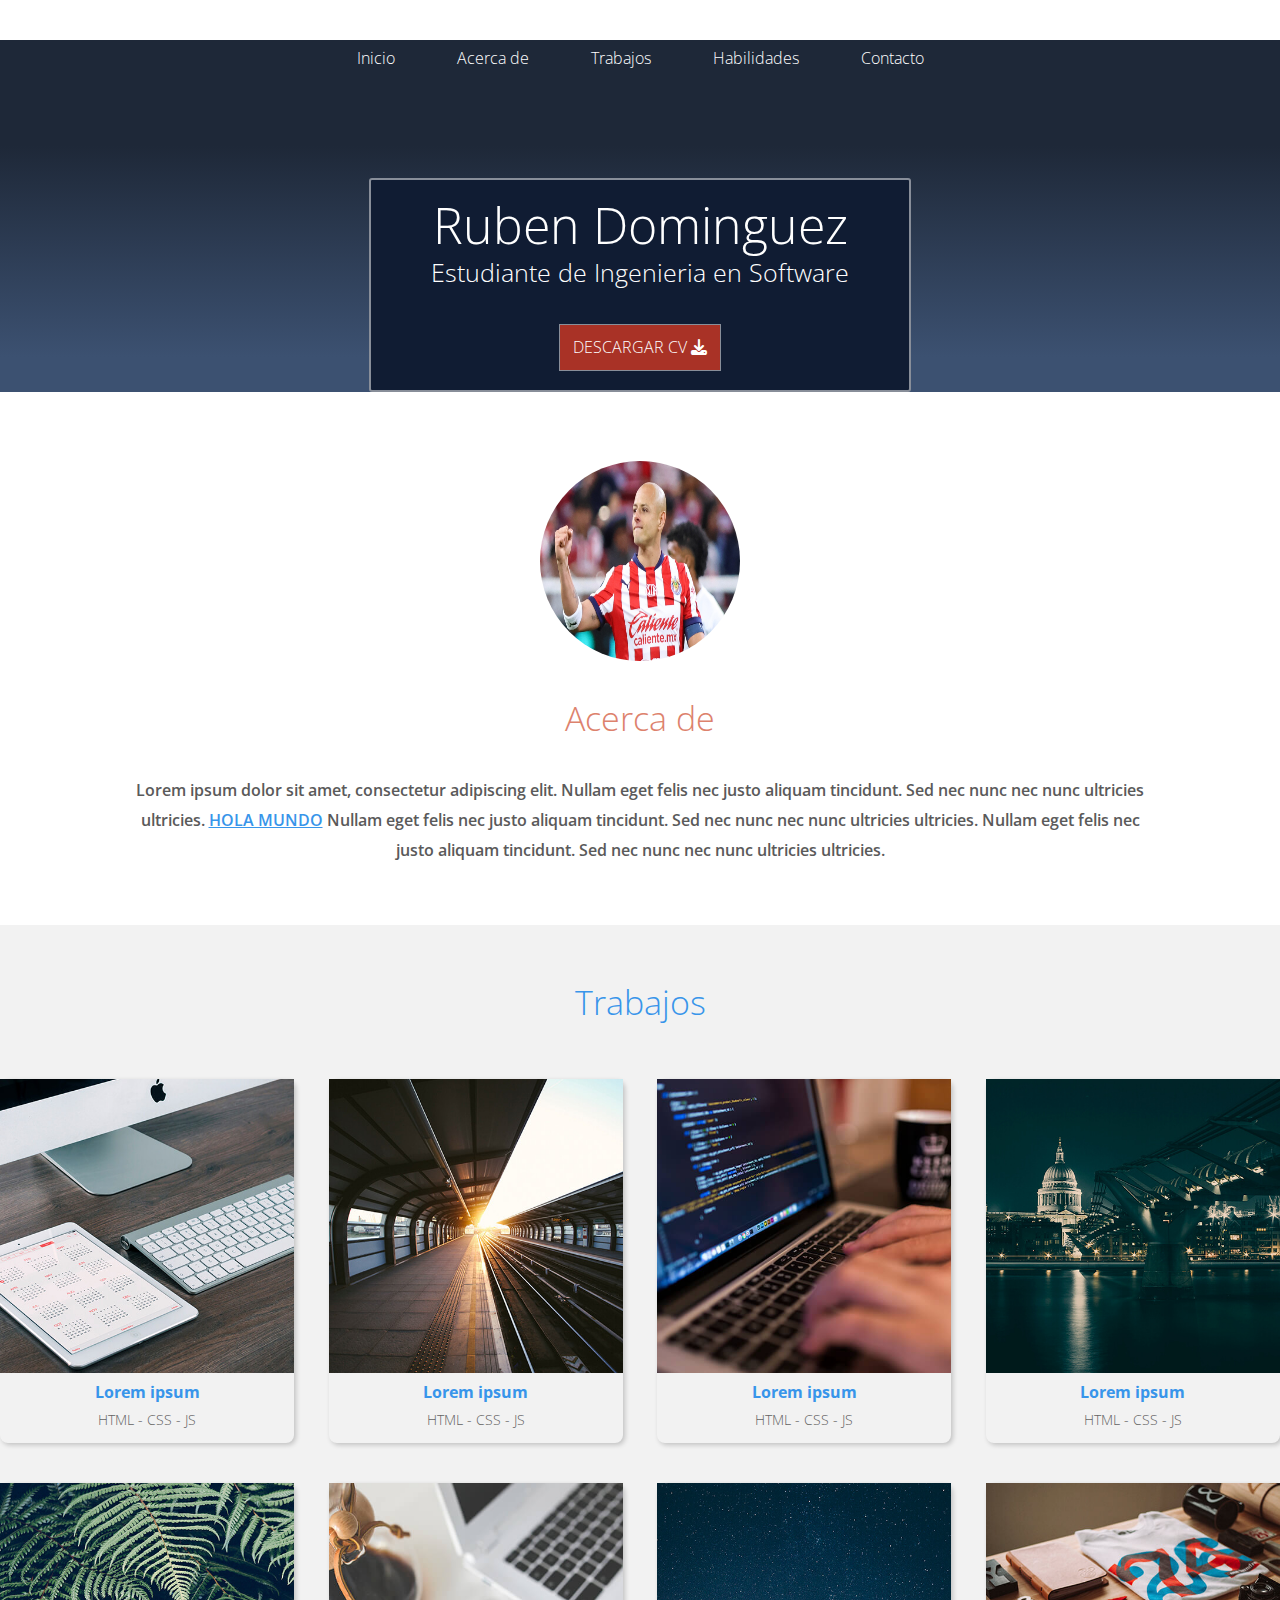
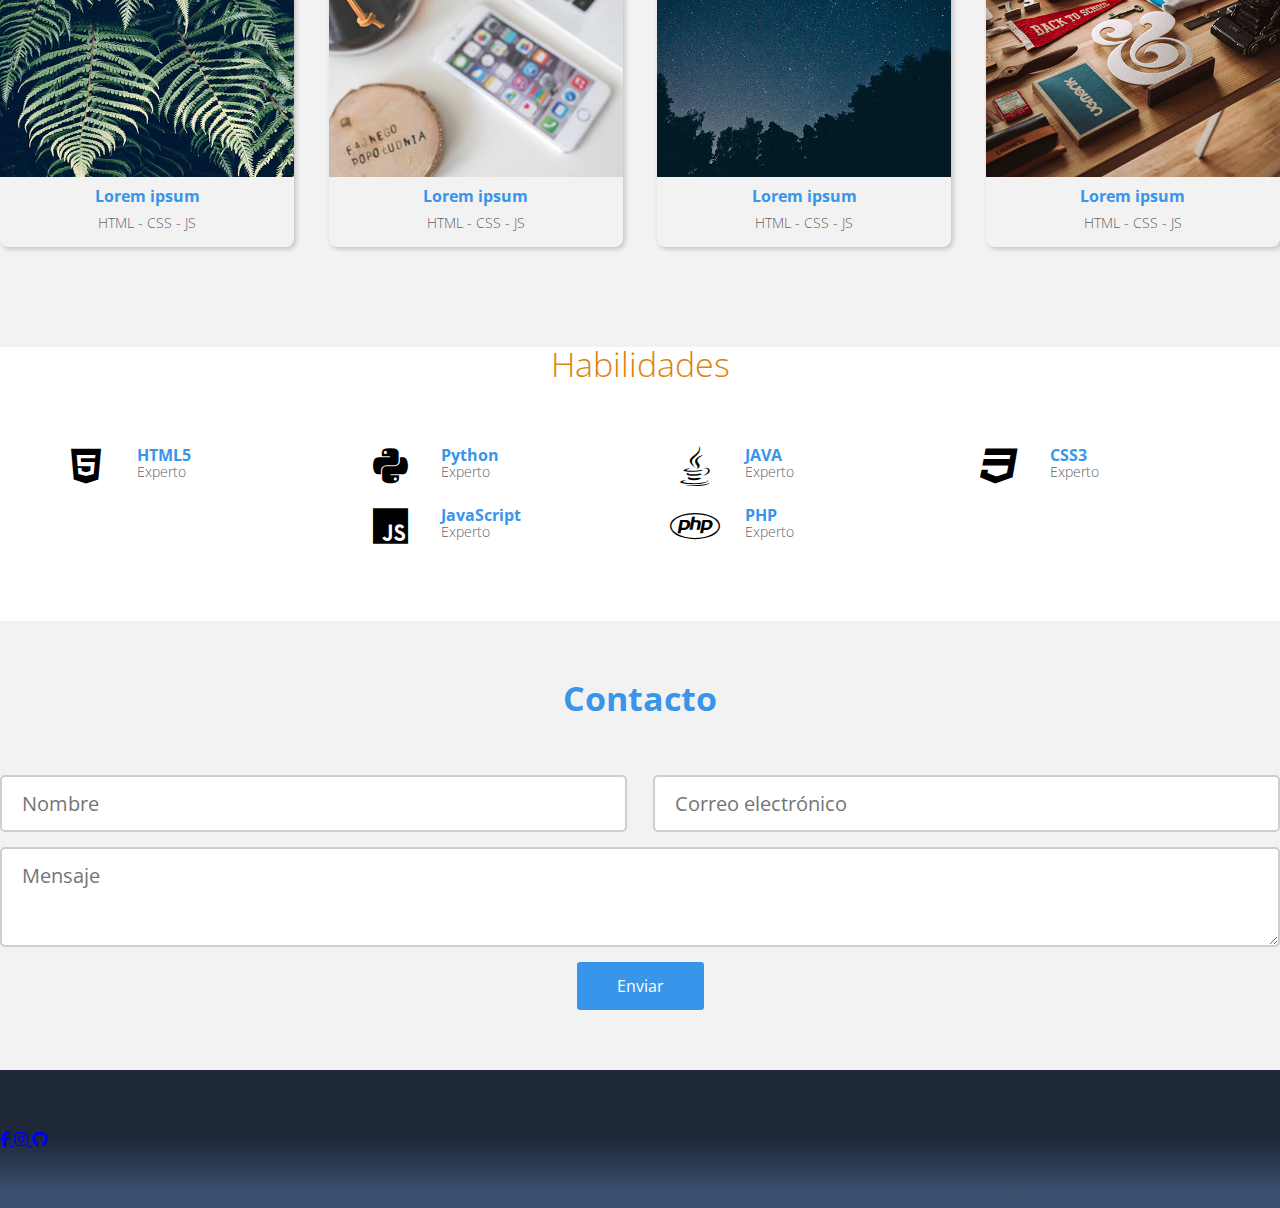
<file: index.html>
<!DOCTYPE html>

<html lang="es-MX">

<head>
  <!-- meta: Define información sobre el documento, como la codificación y la compatibilidad -->
  <meta charset="UTF-8" />
  <meta name="viewport" content="width=device-width, initial-scale=1.0" />

  <!--Tipografias-->
  <link rel="preconnect" href="https://fonts.googleapis.com" />
  <link rel="preconnect" href="https://fonts.gstatic.com" crossorigin />
  <link href="https://fonts.googleapis.com/css2?family=Open+Sans:ital,wght@0,300..800;1,300..800&display=swap"
    rel="stylesheet" />

  <!--Estilos-->
  <!-- link: Se usa para enlazar archivos externos, como hojas de estilo CSS -->
  <link rel="stylesheet" href="./css/normalize.css" />
  <link rel="stylesheet" href="./css/styles.css" />
  <link rel="stylesheet" href="./icons/fontawesome-free-6.7.2-web/css/all.min.css" />

  <!--Scripts-->
  <!-- script: Permite incluir código JavaScript en la página -->
  <script src="./js/modernizr-custom.js"></script>

  <!-- title: Define el título de la página que aparece en la pestaña del navegador -->
  <title>Mi portafolio</title>
</head>

<body>
  <!-- header: Representa el encabezado de la página, que suele contener el logo y la navegación -->
  <header class="open-sans-font">
    <!-- La etiqueta <div> se usa para agrupar elementos y estructurar el contenido en bloques -->
    <div>
      <!-- La etiqueta <h1> representa el título principal de la página. Solo se debe usar una vez por página para mantener la jerarquía del contenido -->
      <h1></h1>
    </div>

    <div class="container">
      <!-- La etiqueta <nav> se usa para definir una sección de navegación -->
      <nav class="menu">
        <!-- La etiqueta <a> se usa para crear enlaces a otras páginas o secciones de la misma página -->
        <a href="#">Inicio</a>
        <a href="#">Acerca de</a>
        <a href="#">Trabajos</a>
        <a href="#">Habilidades</a>
        <a href="#">Contacto</a>
      </nav>
      <div class="container-text">
        <div class="text">
          <!-- Las etiquetas <h1> a <h6> representan títulos con diferentes niveles de importancia -->
          <!-- Nota sobre <h1>:Se recomienda usar solo una etiqueta <h1> por página, ya que representa el título principal del contenido. Usar más de una podría afectar la accesibilidad y el SEO -->
          <h1 class="name">Ruben Dominguez</h1>
          <h2 class="profession">Estudiante de Ingenieria en Software</h2>
          <!-- La etiqueta <button> se usa para representar un botón interactivo -->
          <button class="btn-cv">Descargar CV <i class="fa-solid fa-download"></i></button>
        </div>
      </div>
    </div>
  </header>

  <!-- main: Contiene el contenido principal de la página -->
  <main class="open-sans-font">
    <br>
    <!-- section: Representa una sección o área de contenido -->
    <section id="section-about">
      <div class="container">
        <div class="photo">
          <!-- La etiqueta <img> se usa para mostrar imágenes en la página -->
          <img src="./img/123.jpg" width="200px" height="200px" alt="Ruben Dominguez" />
        </div>
        <div class="text">
          <h3 class="title">Acerca de</h3>
          <!-- La etiqueta <p> se usa para representar un párrafo de texto -->
          <!-- La etiqueta <span> se usa para aplicar estilos a una parte específica del texto -->
          <p>
            Lorem ipsum dolor sit amet, consectetur adipiscing elit. Nullam
            eget felis nec justo aliquam tincidunt. Sed nec nunc nec nunc
            ultricies ultricies. <span class="bold">HOLA MUNDO</span> Nullam eget felis nec justo aliquam
            tincidunt. Sed nec nunc nec nunc ultricies ultricies. Nullam eget
            felis nec justo aliquam tincidunt. Sed nec nunc nec nunc ultricies
            ultricies.
          </p>
        </div>
      </div>
    </section>

    <!-- Diferencia entre ID y Class -->
    <!-- El atributo "id" se usa para identificar un único elemento en la página, debe ser único en todo el documento. -->
    <!-- El atributo "class" se usa para definir un conjunto de elementos con estilos o comportamientos similares. -->

    <section id="section-jobs">
      <div class="container">
        <h3 class="title">Trabajos</h3>
        <div class="container-jobs">
          <div class="job">
            <div class="img-job">
              <img src="./img/trabajos/1.jpg" alt="Lorem ipsum" />
            </div>
            <div class="description">
              <p class="name">Lorem ipsum</p>
              <p class="category">HTML - CSS - JS</p>
            </div>
          </div>
          <div class="job">
            <div class="img-job">
              <img src="./img/trabajos/2.jpg" alt="Lorem ipsum" />
            </div>
            <div class="description">
              <p class="name">Lorem ipsum</p>
              <p class="category">HTML - CSS - JS</p>
            </div>
          </div>
          <div class="job">
            <div class="img-job">
              <img src="./img/trabajos/3.jpg" alt="Lorem ipsum" />
            </div>
            <div class="description">
              <p class="name">Lorem ipsum</p>
              <p class="category">HTML - CSS - JS</p>
            </div>
          </div>
          <div class="job">
            <div class="img-job">
              <img src="./img/trabajos/4.jpg" alt="Lorem ipsum" />
            </div>
            <div class="description">
              <p class="name">Lorem ipsum</p>
              <p class="category">HTML - CSS - JS</p>
            </div>
          </div>
          <div class="job">
            <div class="img-job">
              <img src="./img/trabajos/5.jpg" alt="Lorem ipsum" />
            </div>
            <div class="description">
              <p class="name">Lorem ipsum</p>
              <p class="category">HTML - CSS - JS</p>
            </div>
          </div>
          <div class="job">
            <div class="img-job">
              <img src="./img/trabajos/6.jpg" alt="Lorem ipsum" />
            </div>
            <div class="description">
              <p class="name">Lorem ipsum</p>
              <p class="category">HTML - CSS - JS</p>
            </div>
          </div>
          <div class="job">
            <div class="img-job">
              <img src="./img/trabajos/7.jpg" alt="Lorem ipsum" />
            </div>
            <div class="description">
              <p class="name">Lorem ipsum</p>
              <p class="category">HTML - CSS - JS</p>
            </div>
          </div>
          <div class="job">
            <div class="img-job">
              <img src="./img/trabajos/8.jpg" alt="Lorem ipsum" />
            </div>
            <div class="description">
              <p class="name">Lorem ipsum</p>
              <p class="category">HTML - CSS - JS</p>
            </div>
          </div>
        </div>
      </div>
    </section>

    <section id="section-skills">
      <div class="container">
        <h3 class="title">Habilidades</h3>
        <div class="container-skills">
          <div class="skill">
            <div class="icon-skill">
              <i class="fa-brands fa-html5"></i>
            </div>
            <div class="description">
              <p class="name">HTML5</p>
              <p class="category">Experto</p>
            </div>
          </div>
          <div class="skill">
            <div class="icon-skill">
              <i class="fa-brands fa-python"></i>
            </div>
            <div class="description">
              <p class="name">Python</p>
              <p class="category">Experto</p>
            </div>
          </div>
          <div class="skill">
            <div class="icon-skill">
              <i class="fa-brands fa-java"></i>
            </div>
            <div class="description">
              <p class="name">JAVA</p>
              <p class="category">Experto</p>
            </div>
          </div>
          <div class="skill">
            <div class="icon-skill">
              <i class="fa-brands fa-css3"></i>
            </div>
            <div class="description">
              <p class="name">CSS3</p>
              <p class="category">Experto</p>
            </div>
          </div>
          <div class="skill">
            <div class="icon-skill">
              <i class="fa-brands fa-js"></i>
            </div>
            <div class="description">
              <p class="name">JavaScript</p>
              <p class="category">Experto</p>
            </div>
          </div>
          <div class="skill">
            <div class="icon-skill">
              <i class="fa-brands fa-php"></i>
            </div>
            <div class="description">
              <p class="name">PHP</p>
              <p class="category">Experto</p>
            </div>
          </div>
        </div>
      </div>
    </section>
  </main>

  <!-- footer: Representa el pie de página con información adicional o enlaces -->
  <footer class="open-sans-font">
    <div class="container">
      <section id="section-contact">
        <h3 class="title">Contacto</h3>
        <!-- La etiqueta <form> se usa para crear formularios interactivos -->
        <form class="form-message" action="">
          <!-- La etiqueta <input> se usa para crear campos de entrada de texto, como cajas de texto, botones y casillas de verificación -->
          <input type="text" name="nombre" placeholder="Nombre" required/>
          <input type="email" name="email" placeholder="Correo electrónico" required/>
          <!-- La etiqueta <textarea> se usa para crear áreas de texto multilínea -->
          <textarea name="mensaje" placeholder="Mensaje" required></textarea>
          <input class="btn-send-msg" type="submit" value="Enviar">
          <!-- La etiqueta <type> define el tipo de entrada -->
          <!-- La etiqueta <name> asigna un nombre al campo para identificarlo en el backend -->
          <!-- La etiqueta <placeholder> muestra un texto de ayuda en el campo -->
          <!-- La etiqueta <required> indica que el campo es obligatorio-->
          <!-- La etiqueta <value> define el valor del botón -->
        </form>
      </section>
    </div>

    <section id="section-social-media">
      <div class="social-floating-bar">
        <a href="https://www.facebook.com/share/1AQ185bzVC/" class="facebook" target="_blank">
            <i class="fa-brands fa-facebook-f"></i>
        </a>
        <a href="https://www.instagram.com/ruben_dh21?igsh=MTR1NWpoMWM3ZzZ1Mw== " class="instagram" target="_blank">
            <i class="fa-brands fa-instagram"></i>
        </a>
        <a href="https://github.com/12rubendh " class="github" target="_blank">
            <i class="fa-brands fa-github"></i>
        </a>
    </div>
    </section>
  </footer>
</body>

</html>
</file>
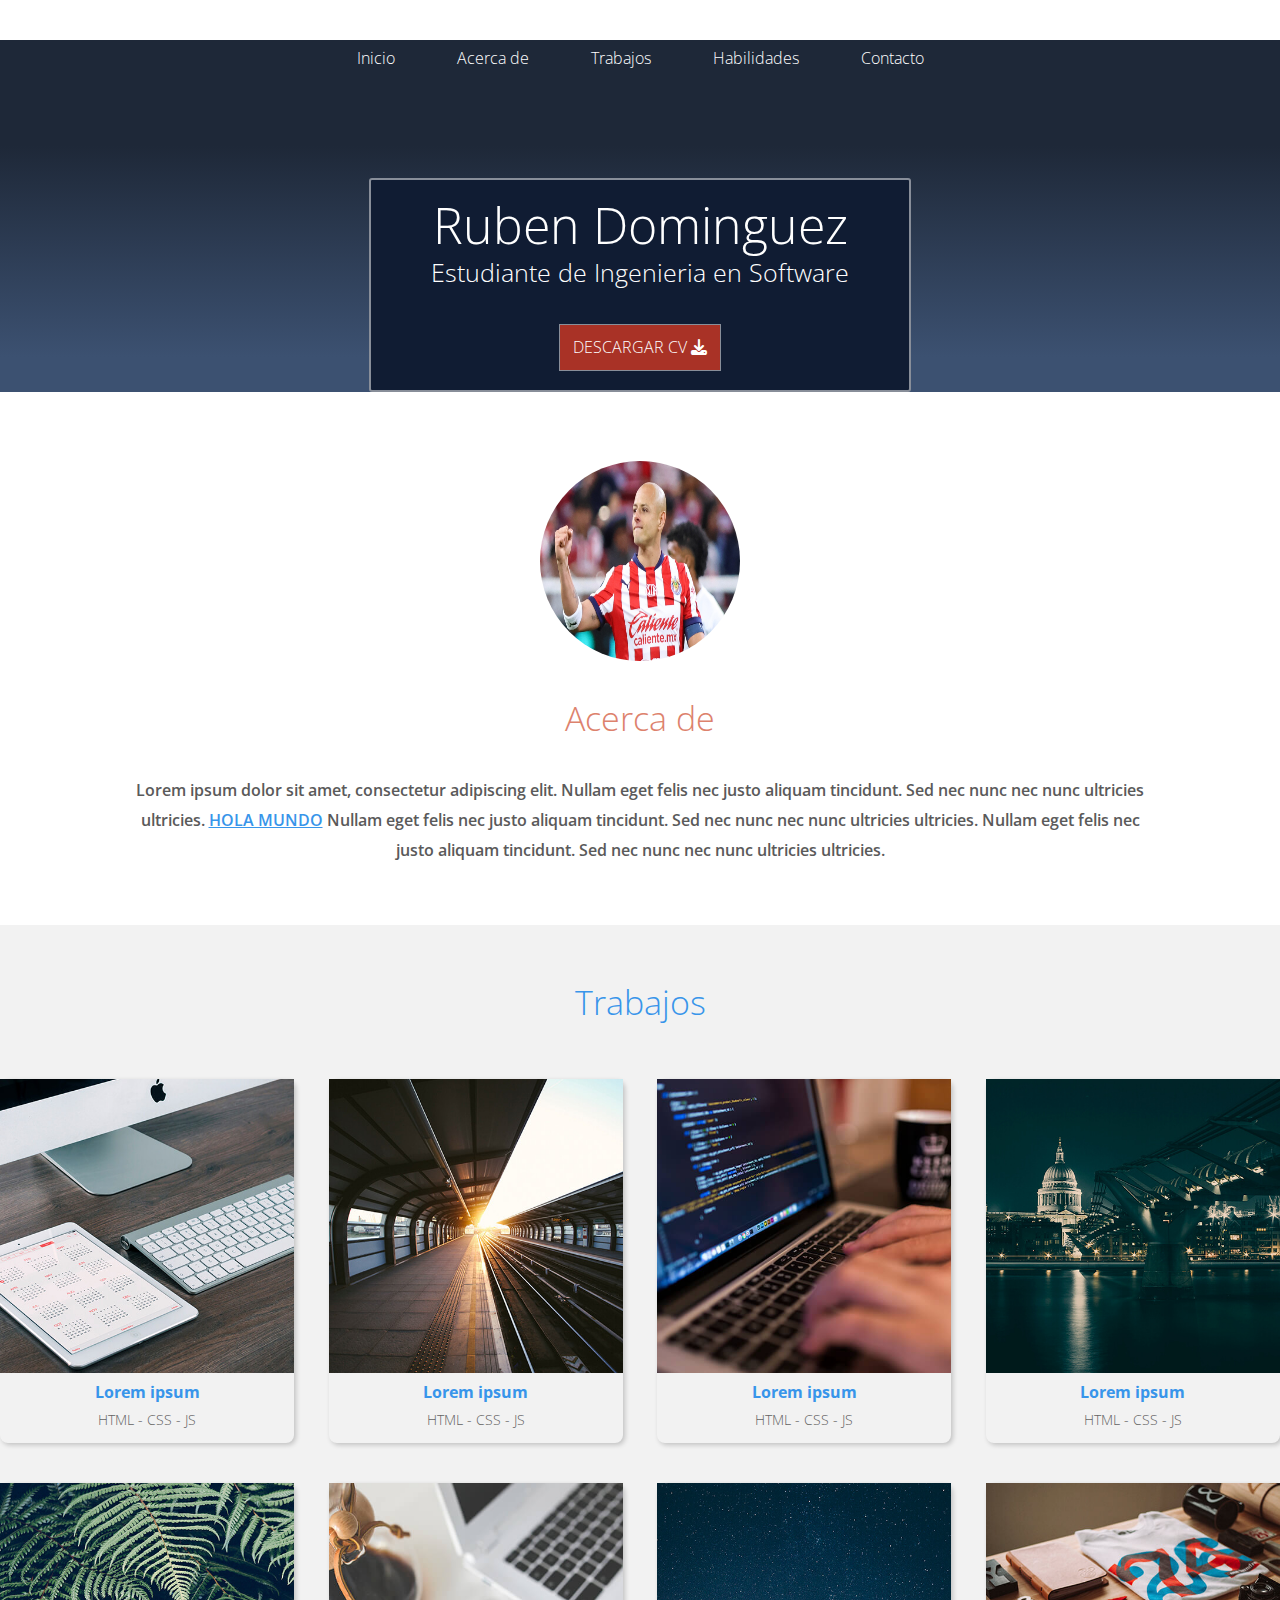
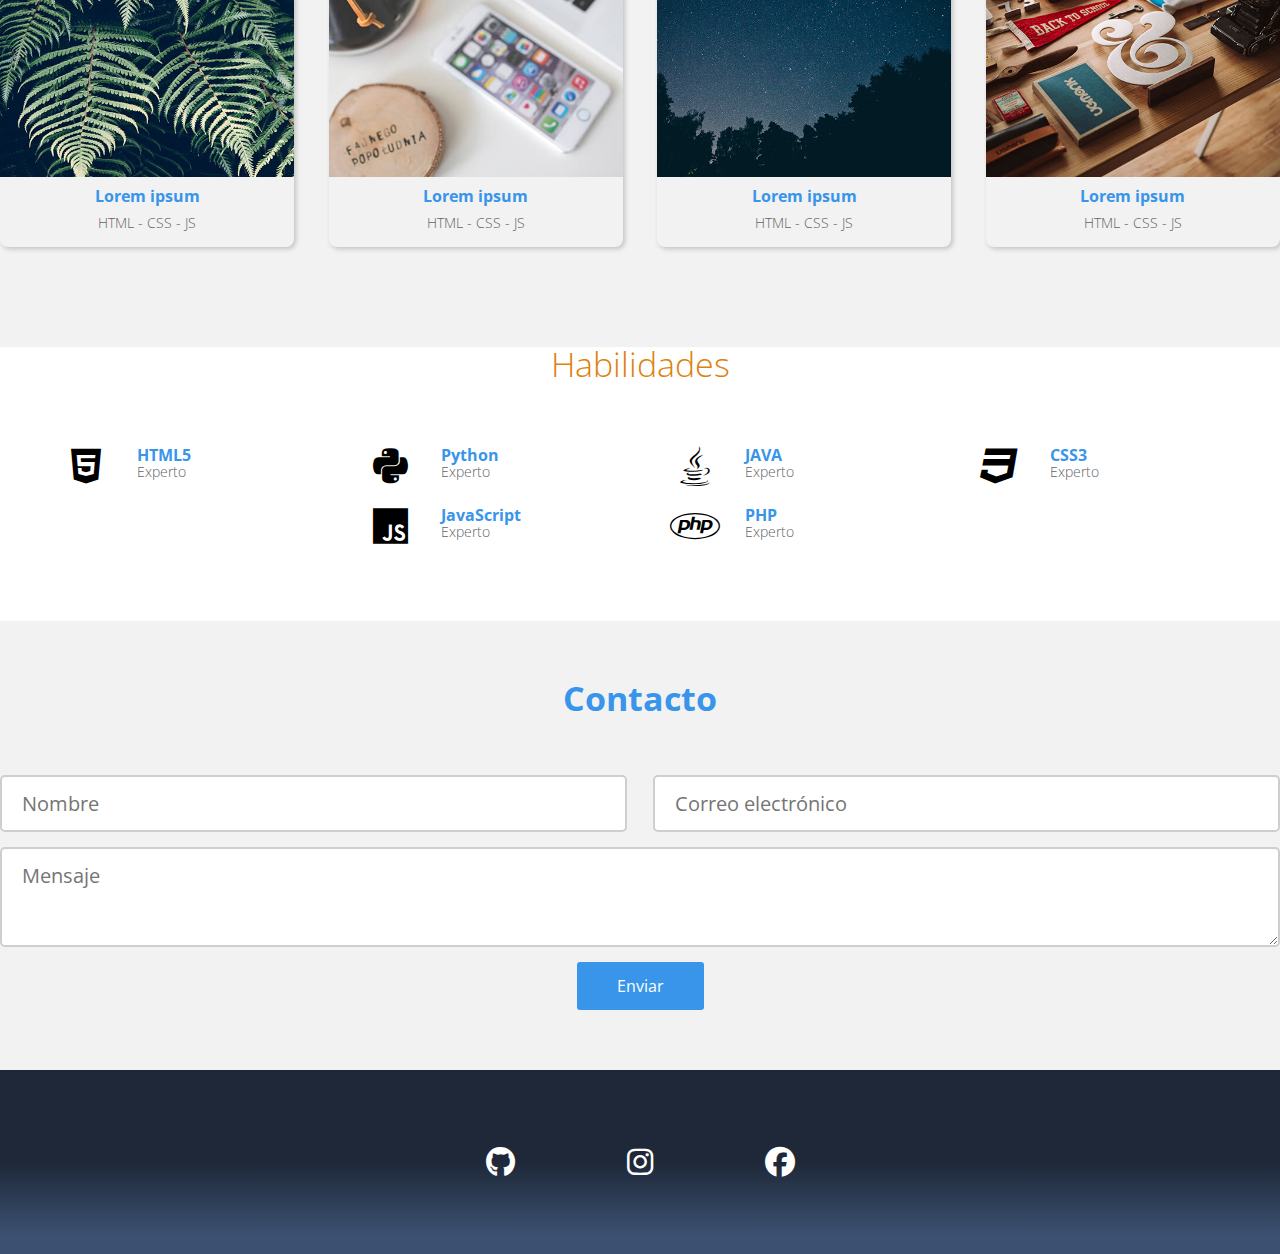
<file: html/index.html>
<!DOCTYPE html>

<html lang="es-MX">

<head>
  <!-- meta: Define información sobre el documento, como la codificación y la compatibilidad -->
  <meta charset="UTF-8" />
  <meta name="viewport" content="width=device-width, initial-scale=1.0" />

  <!--Tipografias-->
  <link rel="preconnect" href="https://fonts.googleapis.com" />
  <link rel="preconnect" href="https://fonts.gstatic.com" crossorigin />
  <link href="https://fonts.googleapis.com/css2?family=Open+Sans:ital,wght@0,300..800;1,300..800&display=swap"
    rel="stylesheet" />

  <!--Estilos-->
  <!-- link: Se usa para enlazar archivos externos, como hojas de estilo CSS -->
  <link rel="stylesheet" href="../css/normalize.css" />
  <link rel="stylesheet" href="../css/styles.css" />
  <link rel="stylesheet" href="../icons/fontawesome-free-6.7.2-web/css/all.min.css" />

  <!--Scripts-->
  <!-- script: Permite incluir código JavaScript en la página -->
  <script src="../js/modernizr-custom.js"></script>

  <!-- title: Define el título de la página que aparece en la pestaña del navegador -->
  <title>Mi portafolio</title>
</head>

<body>
  <!-- header: Representa el encabezado de la página, que suele contener el logo y la navegación -->
  <header class="open-sans-font">
    <!-- La etiqueta <div> se usa para agrupar elementos y estructurar el contenido en bloques -->
    <div>
      <!-- La etiqueta <h1> representa el título principal de la página. Solo se debe usar una vez por página para mantener la jerarquía del contenido -->
      <h1></h1>
    </div>

    <div class="container">
      <!-- La etiqueta <nav> se usa para definir una sección de navegación -->
      <nav class="menu">
        <!-- La etiqueta <a> se usa para crear enlaces a otras páginas o secciones de la misma página -->
        <a href="#">Inicio</a>
        <a href="#">Acerca de</a>
        <a href="#">Trabajos</a>
        <a href="#">Habilidades</a>
        <a href="#">Contacto</a>
      </nav>
      <div class="container-text">
        <div class="text">
          <!-- Las etiquetas <h1> a <h6> representan títulos con diferentes niveles de importancia -->
          <!-- Nota sobre <h1>:Se recomienda usar solo una etiqueta <h1> por página, ya que representa el título principal del contenido. Usar más de una podría afectar la accesibilidad y el SEO -->
          <h1 class="name">Ruben Dominguez</h1>
          <h2 class="profession">Estudiante de Ingenieria en Software</h2>
          <!-- La etiqueta <button> se usa para representar un botón interactivo -->
          <button class="btn-cv">Descargar CV <i class="fa-solid fa-download"></i></button>
        </div>
      </div>
    </div>
  </header>

  <!-- main: Contiene el contenido principal de la página -->
  <main class="open-sans-font">
    <br>
    <!-- section: Representa una sección o área de contenido -->
    <section id="section-about">
      <div class="container">
        <div class="photo">
          <!-- La etiqueta <img> se usa para mostrar imágenes en la página -->
          <img src="../img/123.jpg" width="200px" height="200px" alt="Ruben Dominguez" />
        </div>
        <div class="text">
          <h3 class="title">Acerca de</h3>
          <!-- La etiqueta <p> se usa para representar un párrafo de texto -->
          <!-- La etiqueta <span> se usa para aplicar estilos a una parte específica del texto -->
          <p>
            Lorem ipsum dolor sit amet, consectetur adipiscing elit. Nullam
            eget felis nec justo aliquam tincidunt. Sed nec nunc nec nunc
            ultricies ultricies. <span class="bold">HOLA MUNDO</span> Nullam eget felis nec justo aliquam
            tincidunt. Sed nec nunc nec nunc ultricies ultricies. Nullam eget
            felis nec justo aliquam tincidunt. Sed nec nunc nec nunc ultricies
            ultricies.
          </p>
        </div>
      </div>
    </section>

    <!-- Diferencia entre ID y Class -->
    <!-- El atributo "id" se usa para identificar un único elemento en la página, debe ser único en todo el documento. -->
    <!-- El atributo "class" se usa para definir un conjunto de elementos con estilos o comportamientos similares. -->

    <section id="section-jobs">
      <div class="container">
        <h3 class="title">Trabajos</h3>
        <div class="container-jobs">
          <div class="job">
            <div class="img-job">
              <img src="../img/trabajos/1.jpg" alt="Lorem ipsum" />
            </div>
            <div class="description">
              <p class="name">Lorem ipsum</p>
              <p class="category">HTML - CSS - JS</p>
            </div>
          </div>
          <div class="job">
            <div class="img-job">
              <img src="../img/trabajos/2.jpg" alt="Lorem ipsum" />
            </div>
            <div class="description">
              <p class="name">Lorem ipsum</p>
              <p class="category">HTML - CSS - JS</p>
            </div>
          </div>
          <div class="job">
            <div class="img-job">
              <img src="../img/trabajos/3.jpg" alt="Lorem ipsum" />
            </div>
            <div class="description">
              <p class="name">Lorem ipsum</p>
              <p class="category">HTML - CSS - JS</p>
            </div>
          </div>
          <div class="job">
            <div class="img-job">
              <img src="../img/trabajos/4.jpg" alt="Lorem ipsum" />
            </div>
            <div class="description">
              <p class="name">Lorem ipsum</p>
              <p class="category">HTML - CSS - JS</p>
            </div>
          </div>
          <div class="job">
            <div class="img-job">
              <img src="../img/trabajos/5.jpg" alt="Lorem ipsum" />
            </div>
            <div class="description">
              <p class="name">Lorem ipsum</p>
              <p class="category">HTML - CSS - JS</p>
            </div>
          </div>
          <div class="job">
            <div class="img-job">
              <img src="../img/trabajos/6.jpg" alt="Lorem ipsum" />
            </div>
            <div class="description">
              <p class="name">Lorem ipsum</p>
              <p class="category">HTML - CSS - JS</p>
            </div>
          </div>
          <div class="job">
            <div class="img-job">
              <img src="../img/trabajos/7.jpg" alt="Lorem ipsum" />
            </div>
            <div class="description">
              <p class="name">Lorem ipsum</p>
              <p class="category">HTML - CSS - JS</p>
            </div>
          </div>
          <div class="job">
            <div class="img-job">
              <img src="../img/trabajos/8.jpg" alt="Lorem ipsum" />
            </div>
            <div class="description">
              <p class="name">Lorem ipsum</p>
              <p class="category">HTML - CSS - JS</p>
            </div>
          </div>
        </div>
      </div>
    </section>

    <section id="section-skills">
      <div class="container">
        <h3 class="title">Habilidades</h3>
        <div class="container-skills">
          <div class="skill">
            <div class="icon-skill">
              <i class="fa-brands fa-html5"></i>
            </div>
            <div class="description">
              <p class="name">HTML5</p>
              <p class="category">Experto</p>
            </div>
          </div>
          <div class="skill">
            <div class="icon-skill">
              <i class="fa-brands fa-python"></i>
            </div>
            <div class="description">
              <p class="name">Python</p>
              <p class="category">Experto</p>
            </div>
          </div>
          <div class="skill">
            <div class="icon-skill">
              <i class="fa-brands fa-java"></i>
            </div>
            <div class="description">
              <p class="name">JAVA</p>
              <p class="category">Experto</p>
            </div>
          </div>
          <div class="skill">
            <div class="icon-skill">
              <i class="fa-brands fa-css3"></i>
            </div>
            <div class="description">
              <p class="name">CSS3</p>
              <p class="category">Experto</p>
            </div>
          </div>
          <div class="skill">
            <div class="icon-skill">
              <i class="fa-brands fa-js"></i>
            </div>
            <div class="description">
              <p class="name">JavaScript</p>
              <p class="category">Experto</p>
            </div>
          </div>
          <div class="skill">
            <div class="icon-skill">
              <i class="fa-brands fa-php"></i>
            </div>
            <div class="description">
              <p class="name">PHP</p>
              <p class="category">Experto</p>
            </div>
          </div>
        </div>
      </div>
    </section>
  </main>

  <!-- footer: Representa el pie de página con información adicional o enlaces -->
  <footer class="open-sans-font">
    <div class="container">
      <section id="section-contact">
        <h3 class="title">Contacto</h3>
        <!-- La etiqueta <form> se usa para crear formularios interactivos -->
        <form class="form-message" action="">
          <!-- La etiqueta <input> se usa para crear campos de entrada de texto, como cajas de texto, botones y casillas de verificación -->
          <input type="text" name="nombre" placeholder="Nombre" required/>
          <input type="email" name="email" placeholder="Correo electrónico" required/>
          <!-- La etiqueta <textarea> se usa para crear áreas de texto multilínea -->
          <textarea name="mensaje" placeholder="Mensaje" required></textarea>
          <input class="btn-send-msg" type="submit" value="Enviar">
          <!-- La etiqueta <type> define el tipo de entrada -->
          <!-- La etiqueta <name> asigna un nombre al campo para identificarlo en el backend -->
          <!-- La etiqueta <placeholder> muestra un texto de ayuda en el campo -->
          <!-- La etiqueta <required> indica que el campo es obligatorio-->
          <!-- La etiqueta <value> define el valor del botón -->
        </form>
      </section>
    </div>

    <section id="section-social-media">
      <div class="container">
        <a class="github" href="https://github.com/12rubendh"><i class="fa-brands fa-github"></i></a>
        <a class="instagram" href="https://www.instagram.com/ruben_dh21?igsh=MTR1NWpoMWM3ZzZ1Mw=="><i class="fa-brands fa-instagram"></i></a>
        <a class="facebook" href="https://www.facebook.com/share/1AQ185bzVC/"><i class="fa-brands fa-facebook"></i></a>
      </div>
    </section>
  </footer>
</body>

</html>
</file>
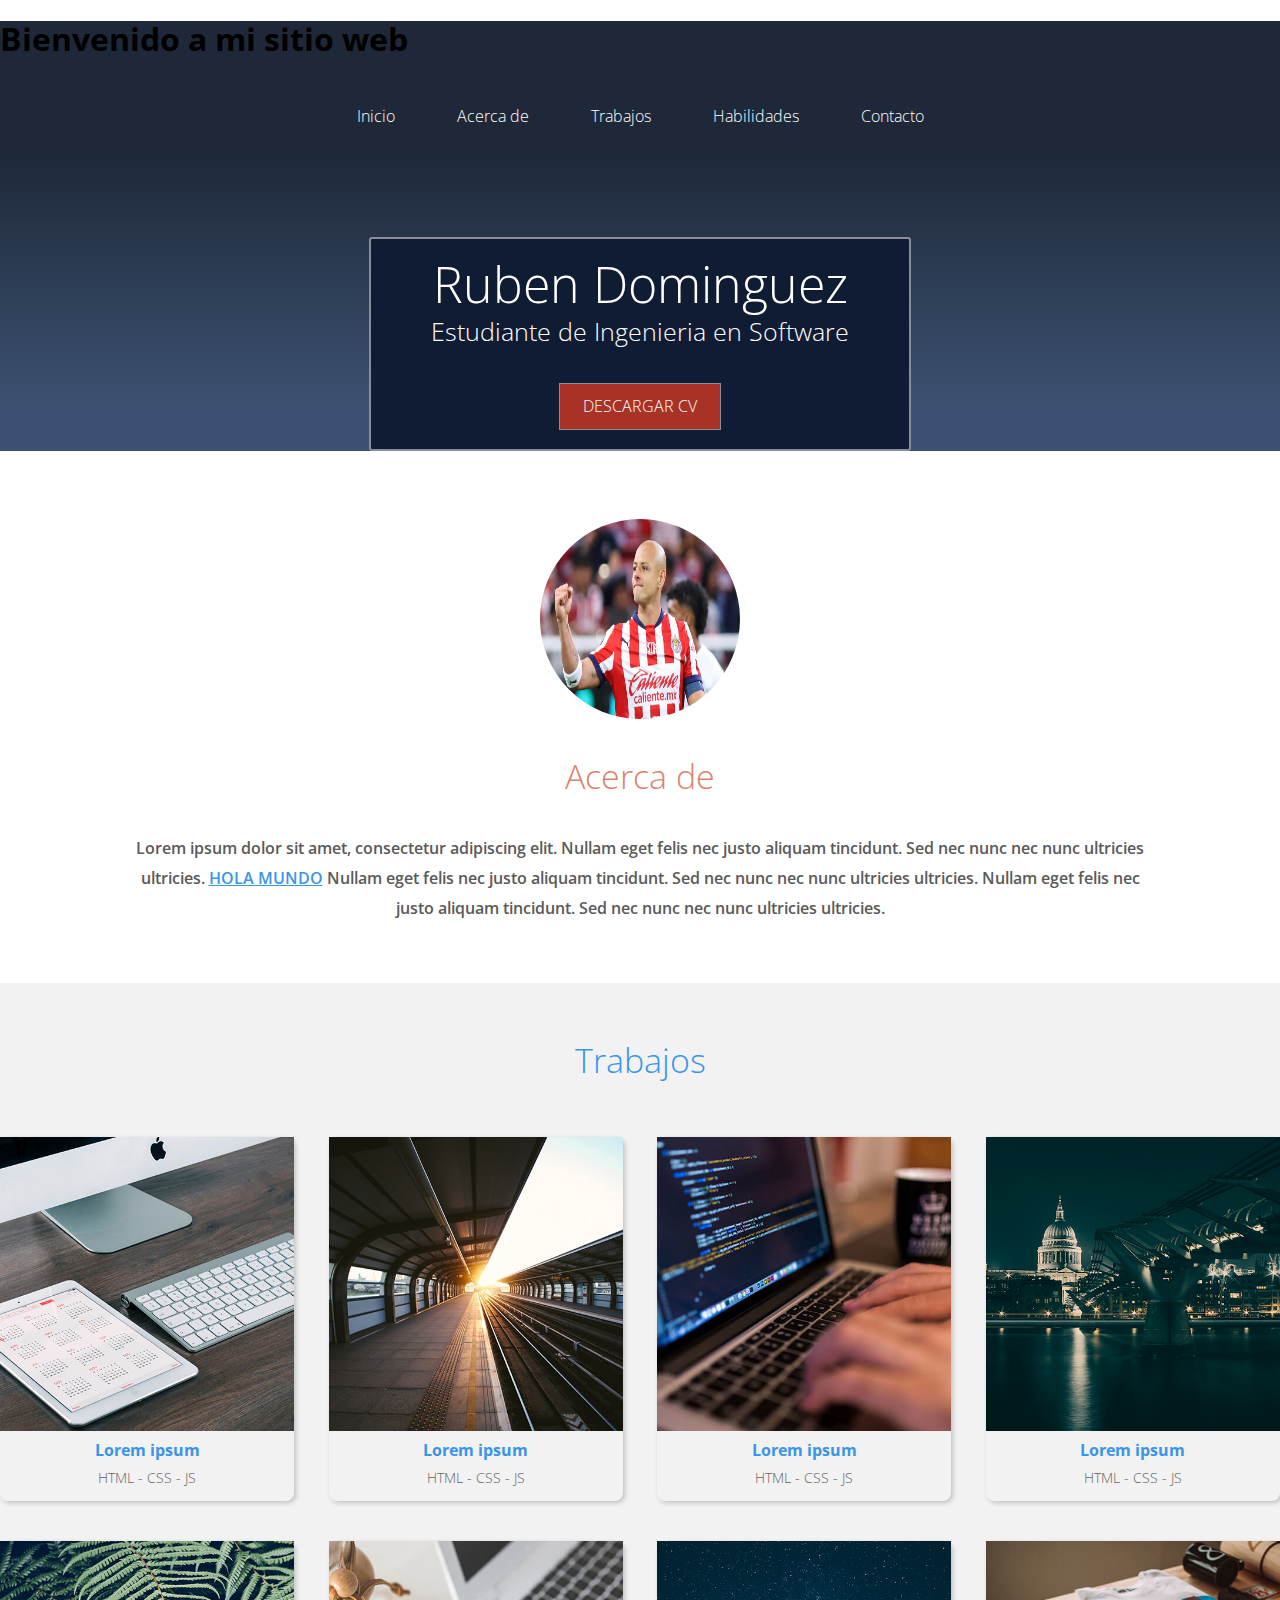
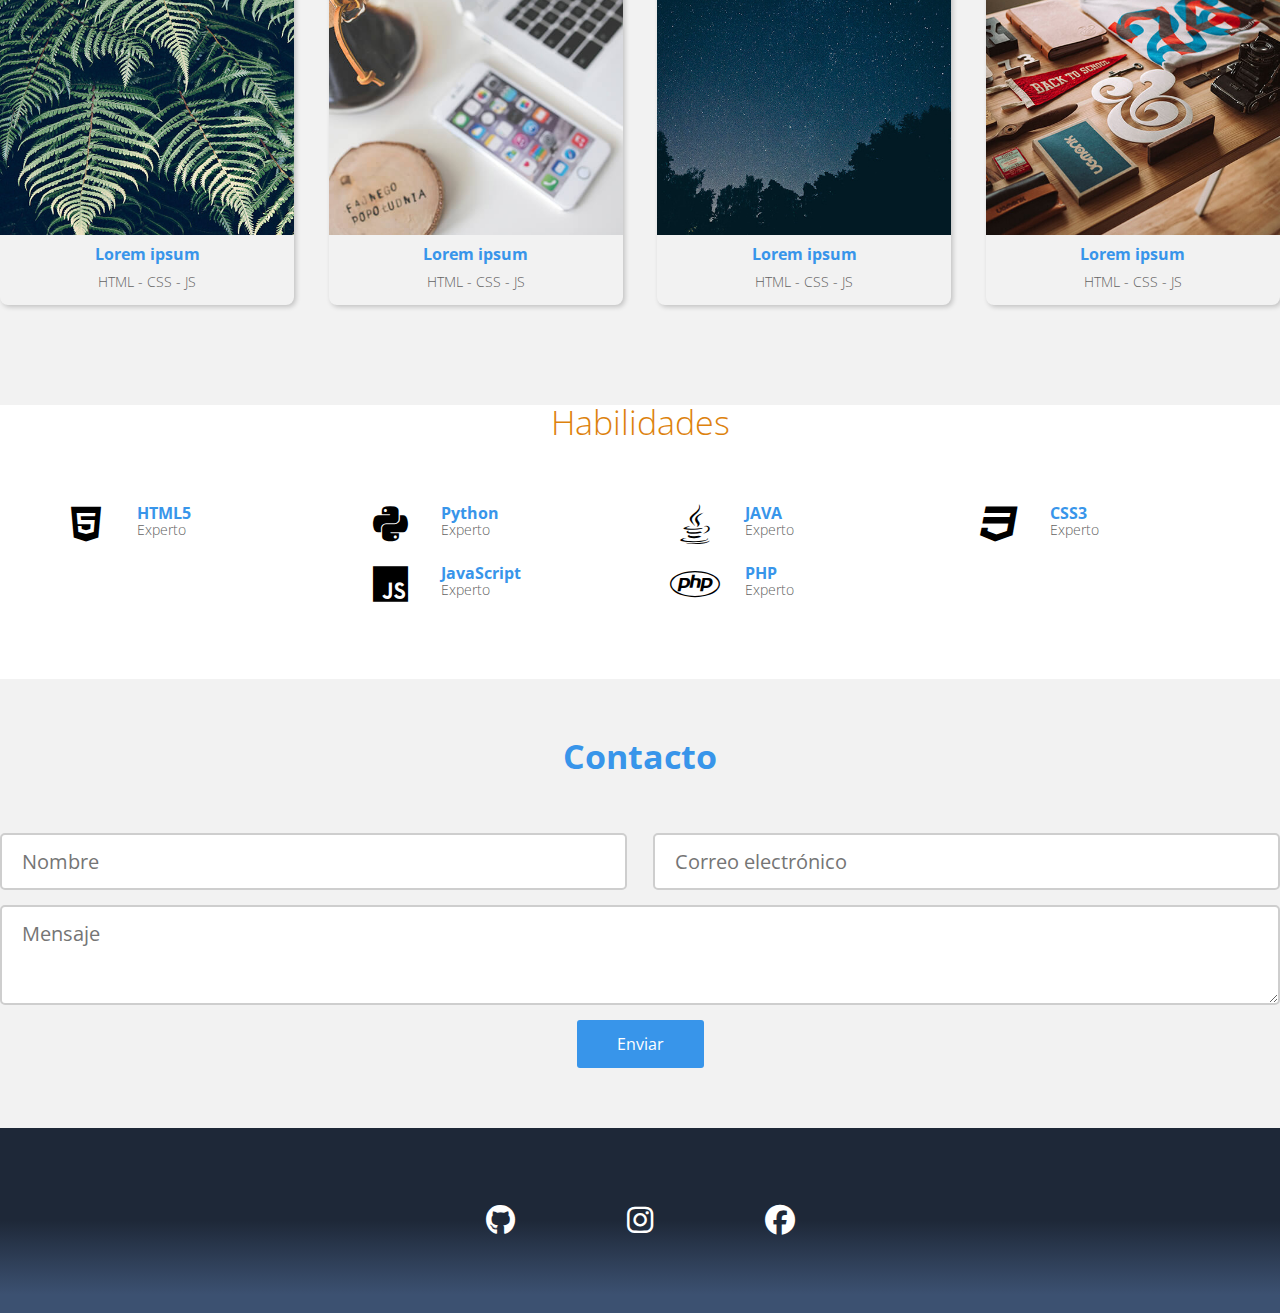
<file: html/Portafolio Ruben Guadalupe Dominguez Hurtado.html>
<!DOCTYPE html>

<html lang="es-MX">
<!-- head: Contiene metadatos y enlaces a archivos externos -->

<head>
  <!-- meta: Define información sobre el documento, como la codificación y la compatibilidad -->
  <meta charset="UTF-8" />
  <meta name="viewport" content="width=device-width, initial-scale=1.0" />

  <!--Tipografias-->
  <link rel="preconnect" href="https://fonts.googleapis.com" />
  <link rel="preconnect" href="https://fonts.gstatic.com" crossorigin />
  <link href="https://fonts.googleapis.com/css2?family=Open+Sans:ital,wght@0,300..800;1,300..800&display=swap"
    rel="stylesheet" />

  <!--Estilos-->
  <!-- link: Se usa para enlazar archivos externos, como hojas de estilo CSS -->
  <link rel="stylesheet" href="/css/normalize.css" />
  <link rel="stylesheet" href="/css/styles.css" />
  <link rel="stylesheet" href="/icons/fontawesome-free-6.7.2-web/css/all.min.css" />

  <!--Scripts-->
  <!-- script: Permite incluir código JavaScript en la página -->
  <script src="/js/modernizr-custom.js"></script>

  <!-- title: Define el título de la página que aparece en la pestaña del navegador -->
  <title>Mi portafolio</title>
</head>

<body>
  <!-- header: Representa el encabezado de la página, que suele contener el logo y la navegación -->
  <header class="open-sans-font">
    <!-- La etiqueta <div> se usa para agrupar elementos y estructurar el contenido en bloques -->
    <div>
      <!-- La etiqueta <h1> representa el título principal de la página. Solo se debe usar una vez por página para mantener la jerarquía del contenido -->
      <h1>Bienvenido a mi sitio web</h1>
    </div>

    <div class="container">
      <!-- La etiqueta <nav> se usa para definir una sección de navegación -->
      <nav class="menu">
        <!-- La etiqueta <a> se usa para crear enlaces a otras páginas o secciones de la misma página -->
        <a href="#">Inicio</a>
        <a href="#">Acerca de</a>
        <a href="#">Trabajos</a>
        <a href="#">Habilidades</a>
        <a href="#">Contacto</a>
      </nav>
      <div class="container-text">
        <div class="text">
          <!-- Las etiquetas <h1> a <h6> representan títulos con diferentes niveles de importancia -->
          <!-- Nota sobre <h1>:Se recomienda usar solo una etiqueta <h1> por página, ya que representa el título principal del contenido. Usar más de una podría afectar la accesibilidad y el SEO -->
          <h1 class="name">Ruben Dominguez</h1>
          <h2 class="profession">Estudiante de Ingenieria en Software</h2>
          <!-- La etiqueta <button> se usa para representar un botón interactivo -->
          <button class="btn-cv">Descargar CV</button>
        </div>
      </div>
    </div>
  </header>

  <!-- main: Contiene el contenido principal de la página -->
  <main class="open-sans-font">
    <br>
    <!-- section: Representa una sección o área de contenido -->
    <section id="section-about">
      <div class="container">
        <div class="photo">
          <!-- La etiqueta <img> se usa para mostrar imágenes en la página -->
          <img src="/img/123.jpg" width="200px" height="200px" alt="Ruben Dominguez" />
        </div>
        <div class="text">
          <h3 class="title">Acerca de</h3>
          <!-- La etiqueta <p> se usa para representar un párrafo de texto -->
          <!-- La etiqueta <span> se usa para aplicar estilos a una parte específica del texto -->
          <p>
            Lorem ipsum dolor sit amet, consectetur adipiscing elit. Nullam
            eget felis nec justo aliquam tincidunt. Sed nec nunc nec nunc
            ultricies ultricies. <span class="bold">HOLA MUNDO</span> Nullam eget felis nec justo aliquam
            tincidunt. Sed nec nunc nec nunc ultricies ultricies. Nullam eget
            felis nec justo aliquam tincidunt. Sed nec nunc nec nunc ultricies
            ultricies.
          </p>
        </div>
      </div>
    </section>

    <!-- Diferencia entre ID y Class -->
    <!-- El atributo "id" se usa para identificar un único elemento en la página, debe ser único en todo el documento. -->
    <!-- El atributo "class" se usa para definir un conjunto de elementos con estilos o comportamientos similares. -->

    <section id="section-jobs">
      <div class="container">
        <h3 class="title">Trabajos</h3>
        <div class="container-jobs">
          <div class="job">
            <div class="img-job">
              <img src="/img/trabajos/1.jpg" alt="Lorem ipsum" />
            </div>
            <div class="description">
              <p class="name">Lorem ipsum</p>
              <p class="category">HTML - CSS - JS</p>
            </div>
          </div>
          <div class="job">
            <div class="img-job">
              <img src="/img/trabajos/2.jpg" alt="Lorem ipsum" />
            </div>
            <div class="description">
              <p class="name">Lorem ipsum</p>
              <p class="category">HTML - CSS - JS</p>
            </div>
          </div>
          <div class="job">
            <div class="img-job">
              <img src="/img/trabajos/3.jpg" alt="Lorem ipsum" />
            </div>
            <div class="description">
              <p class="name">Lorem ipsum</p>
              <p class="category">HTML - CSS - JS</p>
            </div>
          </div>
          <div class="job">
            <div class="img-job">
              <img src="/img/trabajos/4.jpg" alt="Lorem ipsum" />
            </div>
            <div class="description">
              <p class="name">Lorem ipsum</p>
              <p class="category">HTML - CSS - JS</p>
            </div>
          </div>
          <div class="job">
            <div class="img-job">
              <img src="/img/trabajos/5.jpg" alt="Lorem ipsum" />
            </div>
            <div class="description">
              <p class="name">Lorem ipsum</p>
              <p class="category">HTML - CSS - JS</p>
            </div>
          </div>
          <div class="job">
            <div class="img-job">
              <img src="/img/trabajos/6.jpg" alt="Lorem ipsum" />
            </div>
            <div class="description">
              <p class="name">Lorem ipsum</p>
              <p class="category">HTML - CSS - JS</p>
            </div>
          </div>
          <div class="job">
            <div class="img-job">
              <img src="/img/trabajos/7.jpg" alt="Lorem ipsum" />
            </div>
            <div class="description">
              <p class="name">Lorem ipsum</p>
              <p class="category">HTML - CSS - JS</p>
            </div>
          </div>
          <div class="job">
            <div class="img-job">
              <img src="/img/trabajos/8.jpg" alt="Lorem ipsum" />
            </div>
            <div class="description">
              <p class="name">Lorem ipsum</p>
              <p class="category">HTML - CSS - JS</p>
            </div>
          </div>
        </div>
      </div>
    </section>

    <section id="section-skills">
      <div class="container">
        <h3 class="title">Habilidades</h3>
        <div class="container-skills">
          <div class="skill">
            <div class="icon-skill">
              <i class="fa-brands fa-html5"></i>
            </div>
            <div class="description">
              <p class="name">HTML5</p>
              <p class="category">Experto</p>
            </div>
          </div>
          <div class="skill">
            <div class="icon-skill">
              <i class="fa-brands fa-python"></i>
            </div>
            <div class="description">
              <p class="name">Python</p>
              <p class="category">Experto</p>
            </div>
          </div>
          <div class="skill">
            <div class="icon-skill">
              <i class="fa-brands fa-java"></i>
            </div>
            <div class="description">
              <p class="name">JAVA</p>
              <p class="category">Experto</p>
            </div>
          </div>
          <div class="skill">
            <div class="icon-skill">
              <i class="fa-brands fa-css3"></i>
            </div>
            <div class="description">
              <p class="name">CSS3</p>
              <p class="category">Experto</p>
            </div>
          </div>
          <div class="skill">
            <div class="icon-skill">
              <i class="fa-brands fa-js"></i>
            </div>
            <div class="description">
              <p class="name">JavaScript</p>
              <p class="category">Experto</p>
            </div>
          </div>
          <div class="skill">
            <div class="icon-skill">
              <i class="fa-brands fa-php"></i>
            </div>
            <div class="description">
              <p class="name">PHP</p>
              <p class="category">Experto</p>
            </div>
          </div>
        </div>
      </div>
    </section>
  </main>

  <!-- footer: Representa el pie de página con información adicional o enlaces -->
  <footer class="open-sans-font">
    <div class="container">
      <section id="section-contact">
        <h3 class="title">Contacto</h3>
        <!-- La etiqueta <form> se usa para crear formularios interactivos -->
        <form class="form-message" action="">
          <!-- La etiqueta <input> se usa para crear campos de entrada de texto, como cajas de texto, botones y casillas de verificación -->
          <input type="text" name="nombre" placeholder="Nombre" required/>
          <input type="email" name="email" placeholder="Correo electrónico" required/>
          <!-- La etiqueta <textarea> se usa para crear áreas de texto multilínea -->
          <textarea name="mensaje" placeholder="Mensaje" required></textarea>
          <input class="btn-send-msg" type="submit" value="Enviar">
          <!-- La etiqueta <type> define el tipo de entrada -->
          <!-- La etiqueta <name> asigna un nombre al campo para identificarlo en el backend -->
          <!-- La etiqueta <placeholder> muestra un texto de ayuda en el campo -->
          <!-- La etiqueta <required> indica que el campo es obligatorio-->
          <!-- La etiqueta <value> define el valor del botón -->
        </form>
      </section>
    </div>

    <section id="section-social-media">
      <div class="container">
        <a class="github" href="https://github.com/12rubendh"><i class="fa-brands fa-github"></i></a>
        <a class="instagram" href="https://www.instagram.com/ruben_dh21?igsh=MTR1NWpoMWM3ZzZ1Mw=="><i class="fa-brands fa-instagram"></i></a>
        <a class="facebook" href="https://www.facebook.com/share/1AQ185bzVC/"><i class="fa-brands fa-facebook"></i></a>
      </div>
    </section>
  </footer>
</body>

</html>
</file>
<file: css/styles.css>
*{
  margin:0;
  padding: 0;
  -webkit-box-sizing: border-box;
  -moz-box-sizing: border-box;
  box-sizing: border-box;
}
.open-sans-font {
  font-family: "Open Sans", sans-serif;
  font-optical-sizing: auto;
  font-weight: 300;
  font-style: normal;
  font-variation-settings: "wdth" 100;
}

/* ----- ----- ----- ----- MAIN ----- ----- ----- ----- */

main .container {
  overflow: visible;
}

/* ----- Acerca de ----- */
main #section-about {
  text-align: center;
}

/* ----- Estilo de foto ----- */
main #section-about .photo {
  margin-top: -100px;
}

/* ----- Acerca de texto ----- */
main #section-about .photo img {
  width: 200px;
  height: 200px;
  border-radius: 50%;
  vertical-align: top;
  border: 5px solid cgba(255, 255, 255, 0.2);
}

/* ----- Estilo texto de la sección About ----- */
main #section-about .text {
  color: #5a5a5a;
  font-weight: 600;
  font-size: 1em;
  line-height: 30px;
  width: 80%;
  margin: 40px auto 60px auto;
}

main #section-about .text .title {
  font-size:34px;
  margin-bottom: 40px;
  line-height: 34px;
  font-weight: 300;
  color: #dd826d;
  text-align: center;
}

main #section-about .text .bold {
  color: #3895ea;
  text-decoration: underline;
}
/*-------- header ---------*/
header{
  background-image: linear-gradient(#1e2838 30%, #3c5171 90%);
  background-size: 60%;
  max-height: 600px;
}
header .menu {
  margin: 40px;
  text-align: center;
}

header .menu a {
  margin: 0 20px;
  color: #fff;
  padding: 9px;
  font-size: 1em;
  display: inline-block;
  text-decoration: none;
  border-bottom: 2px solid transparent;
}

header .menu a:hover {
  border-bottom: 2px solid #fff;
}

/*--------- Texto ------------*/

header .container-text {
  display: flex;
  justify-content: center;
  align-content: center;
  margin: 100px 0 150px;
}

header .container-text .text {
  background-color: #101c33;
  border: 2px solid rgba(255, 255, 255, 0.5);
  border-radius: 3px;
  display: inline-block;
  text-align: center;
  padding: 20px 60px;
}

header .container-text .text h1,
header .container-text .text h2,
header .container-text .text button {
  color: #fff;
  font-weight: 300;
  margin: 0;
}

header .container-text .text .name {
  margin-bottom: 10px;
  font-size: 50px;
  line-height: 50px;
}

header .container-text .text .profession {
  font-size: 25px;
  line-height: 25px;
  margin-bottom: 40px;
}

header .container-text .text .btn-cv {
  background: #a93226;
  cursor: pointer;
  line-height: 45px;
  max-width: 160px;
  text-transform: uppercase;
  width: 100%;
  border: 0 solid;
  box-shadow: inset 0 0 20px rgba(255, 255, 255, 0);
  outline: 1px solid;
  outline-color: rgba(255, 255, 255, 0);
  outline-offset: 0px;
  text-shadow: none;
  -webkit-transition: all 1250ms cubic-bezier(0.19, 1, 0.22, 1);
  transition: all 1250ms cubic-bezier(0.19, 1, 0.22, 1);
  outline-color: rgba(255, 255, 255, 0.5);
  outline-offset: 0px;
}

header .container-text .text .btn-cv:hover {
  border: 1px solid;
  box-shadow: inset 0 0 20px rgba(255, 255, 255, 0.5),
              0 0 20px rgba(255, 255, 255, 0.2);
  outline-offset: 15px;
  outline-color: rgba(255, 255, 255, 0);
  text-shadow: 1px 1px 2px #427388;
}

/* ------ seccion trabajos -------*/
main #section-jobs {
  background: #f2f2f2;
  padding: 60px 0;
}

main #section-jobs .container {
  overflow: hidden;
  

}

main #section-jobs .title {
  font-size: 34px;
  line-height: 34px;
  margin-bottom: 60px;
  font-weight: 300;
  color: #3895ea;
  text-align: center;
}

main #section-jobs .container-jobs {
  display: flex;
  flex-direction: rows;
  flex-wrap: wrap;
  justify-content: space-between;
  
}

main #section-jobs .container-jobs .job {
  width: 23%;
  padding: 0 0 15px 0;
  margin-bottom: 40px;
  border-radius: 8px;
  box-shadow: 2px 2px 5px rgba(0, 0, 0, 0.2);
  transition: all 0.25s ease;
}

main #section-jobs .container-jobs .job .img-job {
  width: 100%;
  margin-bottom: 10px;
}

main #section-jobs .container-jobs .job .img-job img {
  vertical-align: top;
  width: 100%;
  height: 100%;
}

main #section-jobs .container-jobs .job:hover {
  transform: translateY(-10px);
  box-shadow: 0 12px 16px rgba(0, 0, 0, 0.2);
}

main #section-jobs .container-jobs .job .description {
  text-align: center;
}

main #section-jobs .container-jobs .job .description .name{
  font-weight: 700;
  color: #3895ea;
  margin-bottom: 10px;
}

main #section-jobs .container-jobs .job .description .category {
  font-size: 14px;
  color: #636363;
}
*/
/*----- Seccion Habilidaddes ------*/

main #section-skills {
  padding: 60px 0;
  margin-bottom: 20px;
}

main #section-skills .container {
  overflow: hidden;
}

main #section-skills .title {
  font-size: 34px;
  line-height: 34px;
  margin-bottom: 60px;
  font-weight: 300;
  color: #dd820d;
  text-align: center;
}

main #section-skills .container-skills {
  margin-bottom: 60px;
  display: flex;
  flex-direction: rows;
  flex-wrap: wrap;
  justify-content: center;
}

main #section-skills .container-skills .skill {
  margin: clamp(5px, 5px, 10px);
  display: flex;
  align-items: justify-content;
  width: 23%;
}

main #section-skills .container-skills .skill .icon-skill {
  padding: 0px 5px;
  width: 50%;
  margin-bottom: 10px;
  text-align: center;
}

main #section-skills .container-skills .skill .icon-skill i {
  width: 100%;
  font-size: 40px;
  transition: all 0.75s;
}

main #section-skills .container-skills .skill .icon-skill i:hover {
  transform: rotate(360deg);
}

main #section-skills .container-skills .skill .description {
  align-items: right;
  width: 100%;
}

main #section-skills .container-skills .skill .description .name {
  font-weight: 700;
  color: #3895ea;
}

main #section-skills .container-skills .skill .description .category {
  font-size: 14px;
  color: #636363;
}

/* ...... Diseno general ...... ...... */

* {
  margin: 0;
  padding: 0;
  -webkit-box-sizing: border-box;
  -moz-box-sizing: border-box;
  box-sizing: border-box;
}

/************************************* FOOTER ************************** */

footer {
  background: #f2f2f2;
  color: #fff;
  padding: 0px 0px;
}

/* --- Section contactos --- */

footer #section-contact {
  padding: 60px 0px;
}

footer #section-contact .title {
  font-size: 34px;
  line-height: 34px;
  margin-bottom: 60px;
  font-weight: 30a;
  color: #3895ea;
  text-align: center;
}

footer #section-contact .form-message {
  display: flex;
  flex-wrap: wrap;
  justify-content: space-between;
}

footer #section-contact .form-message input[type="text"], 
footer #section-contact .form-message input[type="email"], 
footer #section-contact .form-message textarea { 
    border: 2px solid #cecece; 
    border-radius: 5px; 
    padding: 15px 20px; 
    font-size: 20px; 
    color: #a4a4a4; 
} 

footer #section-contact .form-message input[type="text"], 
footer #section-contact .form-message input[type="email"] { 
    width: 49%; 
    margin-bottom: 15px; 
} 

footer #section-contact .form-message textarea { 
    width: 100%; 
    height: 100px; 
    min-width: 100%; 
    margin-bottom: 15px; 
    min-height: 100px; 
    max-height: 300px; 
}

footer #section-contact .form-message .btn-send-msg {
  margin: auto;
  background: #3895ea;
  color: #fff;
  border: none;
  border-radius: 3px;
  padding: 15px 40px;
}

footer #section-contact .form-message .btn-send-msg:hover {
  background: #387bea;
}

/* --- Section redes sociales --- */

footer #section-social-media {
  background-image: linear-gradient(#1e2838 50%, #3c5171 90%);
  padding: 60px 0;
}

footer #section-social-media .container {
  display: flex;
  justify-content: center;
}

footer #section-social-media .container a {
  color: #fff;
  text-align: center;
  width: 100px;
  font-size: 30px;
  padding: 15px 0;
  display: block;
  margin: 0 20px;
  border-radius: 3px;
}

footer #section-social-media .container .facebook:hover {
  background: #3b5998;
}


footer #section-social-media .container .github:hover {
  background: #666666;
}

footer #section-social-media .container .instagram:hover {
  background: #bc1dca;
}

/*----- Seccion mediaQuery ------*/

@media screen and (max-width: 800px){
  header .menu {
    text-align: center;
  }
  main #section-jobs .container-jobs .job {
    width: 46%;
  }
  main #section-skills .container-skills .skill {
    width: 46%;
  }
}

@media screen and (max-width: 500px){
  header .container-text .text .name {
  font-size: 35px;
}

header .container-text .text .profession {
  font-size: 18px;
}

footer #section-social-media .container {
  flex-wrap: wrap;
}
footer #section-social-media .container a {
  padding: 20px;
}

}
</file>
